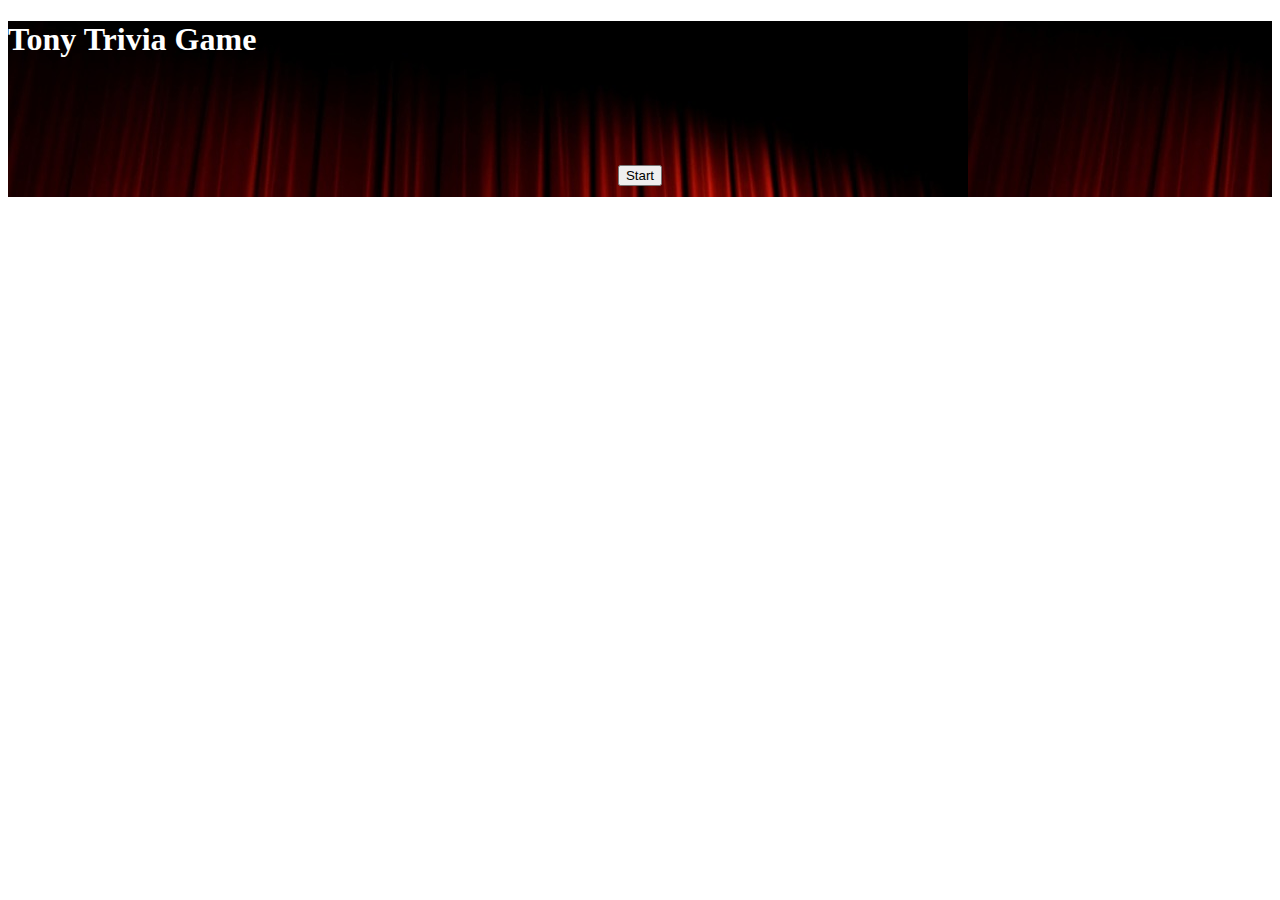
<file: index.html>
<!DOCTYPE html>
<html lang="en">

<head>
    <meta charset="UTF-8">
    <title>Kat's Trivia Game</title>

    <!-- Added link to the jQuery Library -->
    <script src="https://cdnjs.cloudflare.com/ajax/libs/jquery/3.2.1/jquery.min.js"></script>

    <!-- Added a link to Bootstrap-->
    <link rel="stylesheet" href="https://maxcdn.bootstrapcdn.com/bootstrap/3.3.6/css/bootstrap.min.css" integrity="sha384-1q8mTJOASx8j1Au+a5WDVnPi2lkFfwwEAa8hDDdjZlpLegxhjVME1fgjWPGmkzs7"
        crossorigin="anonymous">


    <link rel="stylesheet" type="text/css" href="assets/css/style.css">


</head>

<body>

    <!-- Jumbotron for Title -->
    <div class="jumbotron">
        <h1 id="message" class="text-center">Tony Trivia Game</h1>

        <h2 class="text-center">
            <h2>
                <input class="btn btn-primary center-block" type="button" value="Start" id="start-button">
            </h2>

          
    </div>

    <div class="container">
        <!-- <div class="row">
        <div class="col-md-12"> -->
        <div id="show-number"></div>
        <!-- </div>
</div> -->

        <div id="questions">

            <h3>Whose profile is pictured on one side of the Tony Award itself?</h3>

            Vera Allen:
            <input type="radio" name="answer1" id="myRadio" value="0"> Antoinette Perry:
            <input type="radio" name="answer1" id="myRadio" value="1"> Charlotte St. Martin:
            <input type="radio" name="answer1" id="myRadio" value="0"> Sondra Gilman:
            <input type="radio" name="answer1" id="myRadio" value="0">


            <h3>What is pictured on the opposite side of the Tony award from the profile of the famous person?</h3>

            A stage scene with curtains:
            <input type="radio" name="answer2" id="myRadio" value="0"> A script:
            <input type="radio" name="answer2" id="myRadio" value="0"> A musical note:
            <input type="radio" name="answer2" id="myRadio" value="0"> The masks of comedy and tragedy:
            <input type="radio" name="answer2" id="myRadio" value="1">


            <h3>When the category, "Best Musical" made its first appearance in 1949, what was the name of the performance that
                took the very first award?</h3>

            South Pacific:
            <input type="radio" name="answer3" id="myRadio" value="0"> Guys and Dolls:
            <input type="radio" name="answer3" id="myRadio" value="0"> Kiss Me Kate:
            <input type="radio" name="answer3" id="myRadio" value="1"> The King and I:
            <input type="radio" name="answer3" id="myRadio" value="0">


            <h3> Which famous Andrew Lloyd-Webber musical, which won 10 Tony Awards in 1988 alone, is one of the longest running
                musicals on Broadway?</h3>

            Sunset Boulevard:
            <input type="radio" name="answer4" id="myRadio" value="0"> Cats:
            <input type="radio" name="answer4" id="myRadio" value="0"> Phantom of the Opera:
            <input type="radio" name="answer4" id="myRadio" value="1"> Evita:
            <input type="radio" name="answer4" id="myRadio" value="0">


            <h3>Who was the first person to host the Tony Awards five times?</h3>

            Angela Lansbury:
            <input type="radio" name="answer5" id="myRadio" value="1"> Julie Andrews:
            <input type="radio" name="answer5" id="myRadio" value="0"> Rosie O'Donnell:
            <input type="radio" name="answer5" id="myRadio" value="0"> Hugh Jackman:
            <input type="radio" name="answer5" id="myRadio" value="0">



            <br>

            <input class="btn btn-primary center-block" type="button" id="game-over" value="Submit" />


        </div>

        <!-- hide for first page - google clicked or unclicked for un answered -->

        <div id="totals">
            <ul class="text-center">
                <h3>
                    <li>Correct Answers:
                        <div id="correct-counter"></div>
                    </li>
                    <li>Incorrect Answers:
                        <div id="incorrect-counter"></div>
                    </li>
                  
                </h3>

            </ul>

        </div>


    </div>



    <script type="text/javascript" src="assets/javascript/app.js"></script>
</body>

</html>
</file>
<file: assets/css/style.css>
.jumbotron {
    background-image: url(../images/curtain.jpg);
   
}

h2 {

    font-weight: bolder;
    color: rgb(22, 2, 3);
    font-size: 70px;
    text-align: center;
}

#message {

    color: white;
}

#questions{

    color: rgb(168, 17, 37);
}

#totals{

    color: rgb(168, 17, 37);
}



li {
    list-style-type: none;
}
</file>
